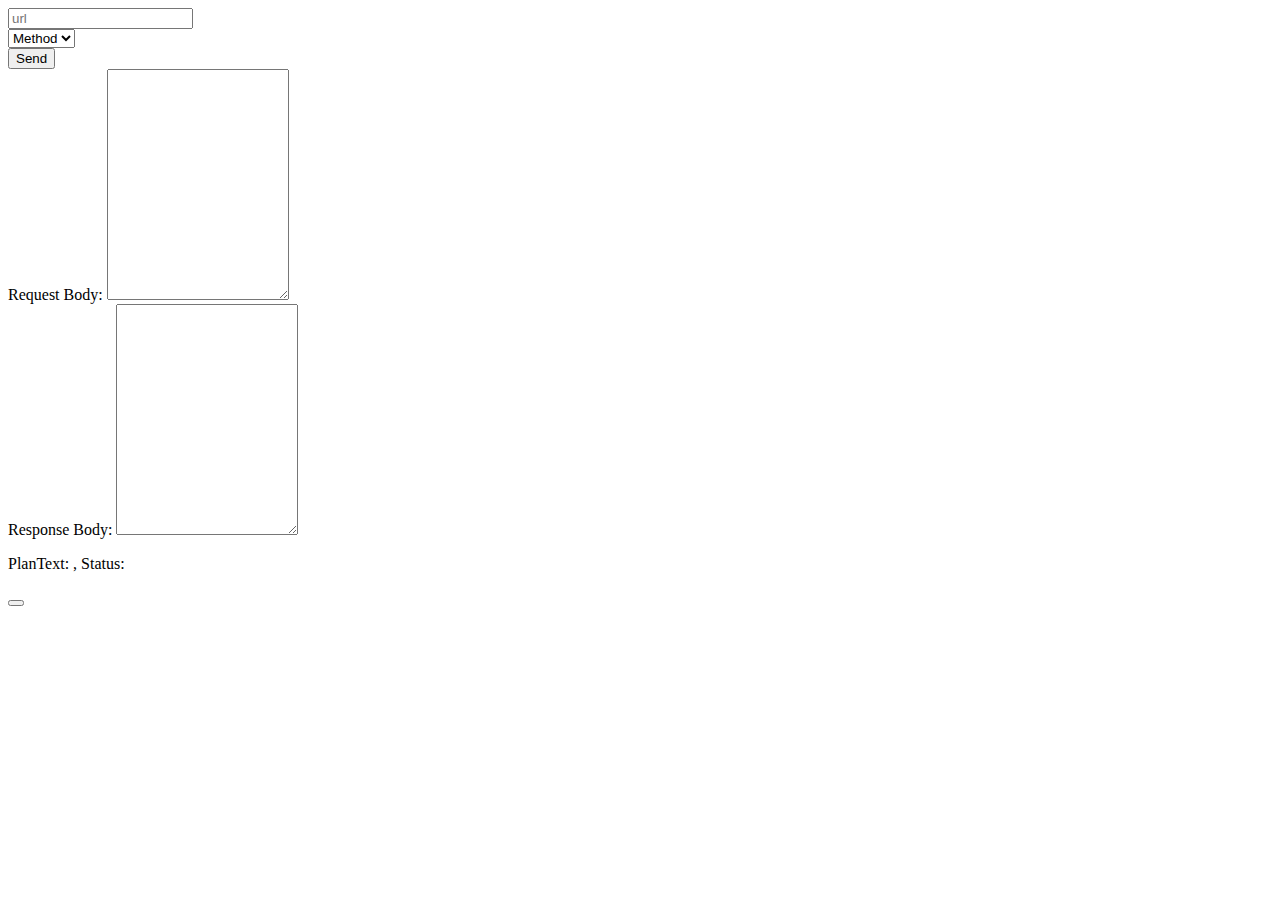
<file: 1/index.html>
<!DOCTYPE html>
<html lang="en">

<head>
    <meta charset="UTF-8">
    <meta http-equiv="X-UA-Compatible" content="IE=edge">
    <meta name="viewport" content="width=device-width, initial-scale=1.0">
    <title>1</title>
    <!-- Bootstrap -->
    <link href="https://cdn.jsdelivr.net/npm/bootstrap@5.1.3/dist/css/bootstrap.min.css" rel="stylesheet" integrity="sha384-1BmE4kWBq78iYhFldvKuhfTAU6auU8tT94WrHftjDbrCEXSU1oBoqyl2QvZ6jIW3" crossorigin="anonymous">
    <script src="https://cdn.jsdelivr.net/npm/bootstrap@5.1.3/dist/js/bootstrap.bundle.min.js" integrity="sha384-ka7Sk0Gln4gmtz2MlQnikT1wXgYsOg+OMhuP+IlRH9sENBO0LRn5q+8nbTov4+1p" crossorigin="anonymous"></script>

    <!-- jQuery -->
    <script src="https://code.jquery.com/jquery-3.6.0.min.js" integrity="sha256-/xUj+3OJU5yExlq6GSYGSHk7tPXikynS7ogEvDej/m4=" crossorigin="anonymous"></script>

</head>

<body>
    <div class="container-lg border border-2 border-dark rounded mt-3 p-3">
        <div class="card p-3">
            <div class="row">
                <div class="col-12 col-sm-9 col-md-8 mb-2">
                    <input type="text" class="form-control" id="url" placeholder="url" aria-label="default input example">
                </div>
                <div class="col-12 col-sm-3 col-md-2 mb-2">
                    <select class="form-select" id="type" aria-label="Method">
                        <option selected value="">Method</option>
                        <option value="GET">GET</option>
                        <option value="POST">POST</option>
                    </select>
                </div>
                <div class="col-12 col-sm-12 col-md-2 mb-2">
                    <button type="button" class="btn btn-primary w-100" id="send">Send</button>
                </div>
            </div>
        </div>
        <div class="row mt-3">
            <div class="col-12 col-sm-6" id="request-body-container">
                <div class="mb-3">
                    <label for="request-body" class="form-label">Request Body:</label>
                    <textarea class="form-control bg-light" id="request-body" rows="15"></textarea>
                </div>
            </div>
            <div class="col-12 col-sm-6">
                <div class="mb-3">
                    <label for="response-body" class="form-label">Response Body:</label>
                    <textarea class="form-control bg-light" id="response-body" rows="15"></textarea>
                </div>
            </div>
        </div>
        <div class="row card p-3 m-0">
            <div class="col-12">
                <p class="lead mb-0">
                    PlanText: <span id="plaintext"></span>, Status: <span id="status"></span>
                </p>
            </div>
        </div>

        <div class="position-fixed bottom-0 end-0 p-3">
            <div class="toast align-items-center text-white bg-danger border-0" id="toast" role="alert" aria-live="assertive" aria-atomic="true">
                <div class="d-flex">
                    <div class="toast-body" id="toast-message"></div>
                    <button type="button" class="btn-close btn-close-white me-2 m-auto" data-bs-dismiss="toast" aria-label="Close"></button>
                </div>
            </div>
        </div>
    </div>

    <script src="./js/script.js"></script>
</body>

</html>
</file>
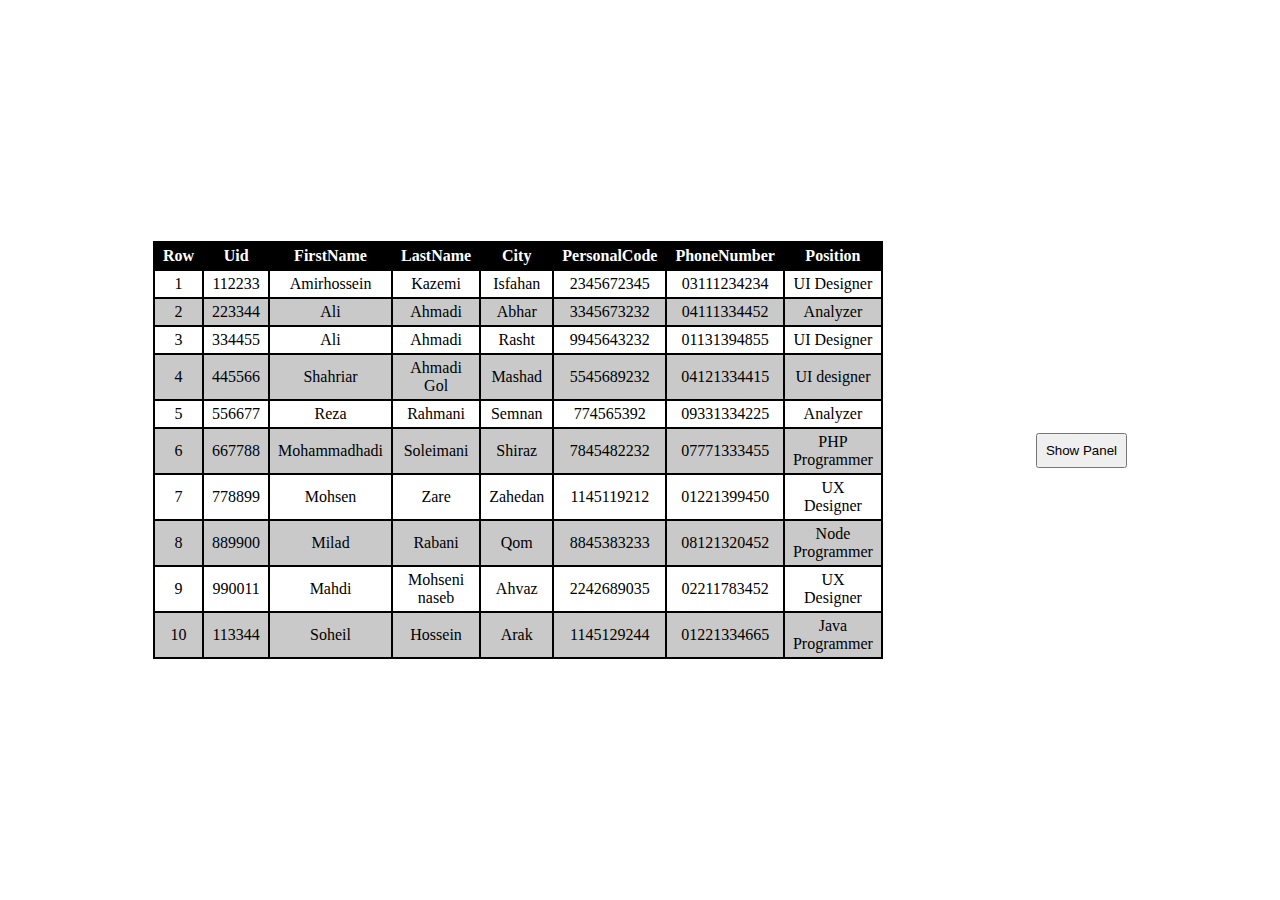
<file: 4/index.html>
<!DOCTYPE html>
<html lang="en">

<head>
    <meta charset="UTF-8">
    <meta http-equiv="X-UA-Compatible" content="IE=edge">
    <meta name="viewport" content="width=device-width, initial-scale=1.0">
    <title>3</title>

    <!-- Font Awesome -->
    <link rel="stylesheet" href="https://cdnjs.cloudflare.com/ajax/libs/font-awesome/4.7.0/css/font-awesome.min.css">

    <!-- JQUERY -->
    <script src="https://code.jquery.com/jquery-3.6.0.min.js" integrity="sha256-/xUj+3OJU5yExlq6GSYGSHk7tPXikynS7ogEvDej/m4=" crossorigin="anonymous"></script>

    <link rel="stylesheet" href="./css/style.css">
</head>

<body>
    <div id="app">

    </div>
    <script src="./js/userData.js"></script>
    <script src="./js/app.js"></script>
    <script src="./js/script.js"></script>
</body>

</html>
</file>
<file: 4/css/style.css>
* {
    box-sizing: border-box;
    margin: 0;
    padding: 0;
}

#app {
    width: 100vw;
    height: 100vh;
    display: flex;
    justify-content: space-evenly;
    align-items: center;
}

table {
    width: 50%;
    border-spacing: unset;
    border: 1px solid black;
}

table th,
table td {
    text-align: center;
    padding: .25rem .5rem;
    border: 1px solid black;
}

table th {
    cursor: pointer;
    color: white;
    background-color: black;
}

table th::first-letter {
    text-transform: uppercase;
}

table tr:nth-child(even) {
    background-color: #C9C9C9;
}

.add-button {
    padding: .5rem;
    cursor: pointer;

}

.modal-background {
    width: 100vw;
    height: 100vh;
    display: none;
    position: fixed;
    background-color: #0000007d;
}

.panel {
    opacity: 0;
    visibility: hidden;
    position: fixed;
    top: 15%;
    margin: auto;
    padding: 5%;
    display: flex;
    flex-direction: column;
    border-radius: 5px;
    background-color: white;
}

.panel-title {
    margin-bottom: 2%;
}

.panel input,
.panel button {
    margin-bottom: 2%;
    padding: .5rem;
}

.panel input.has-error {
    border-color: red;
}
.panel input.has-error::placeholder {
    color: red;
}

.panel button {
    border: unset;
    border-radius: 5px;
    color: white;
    cursor: pointer;
}

.panel button[disabled] {
    cursor: not-allowed;
    background-color: gray;
}

.panel-add-button {
    background-color: green;
}

.panel-edit-button {
    background-color: lightseagreen;
}

.panel-remove-button {
    background-color: red;
}
</file>
